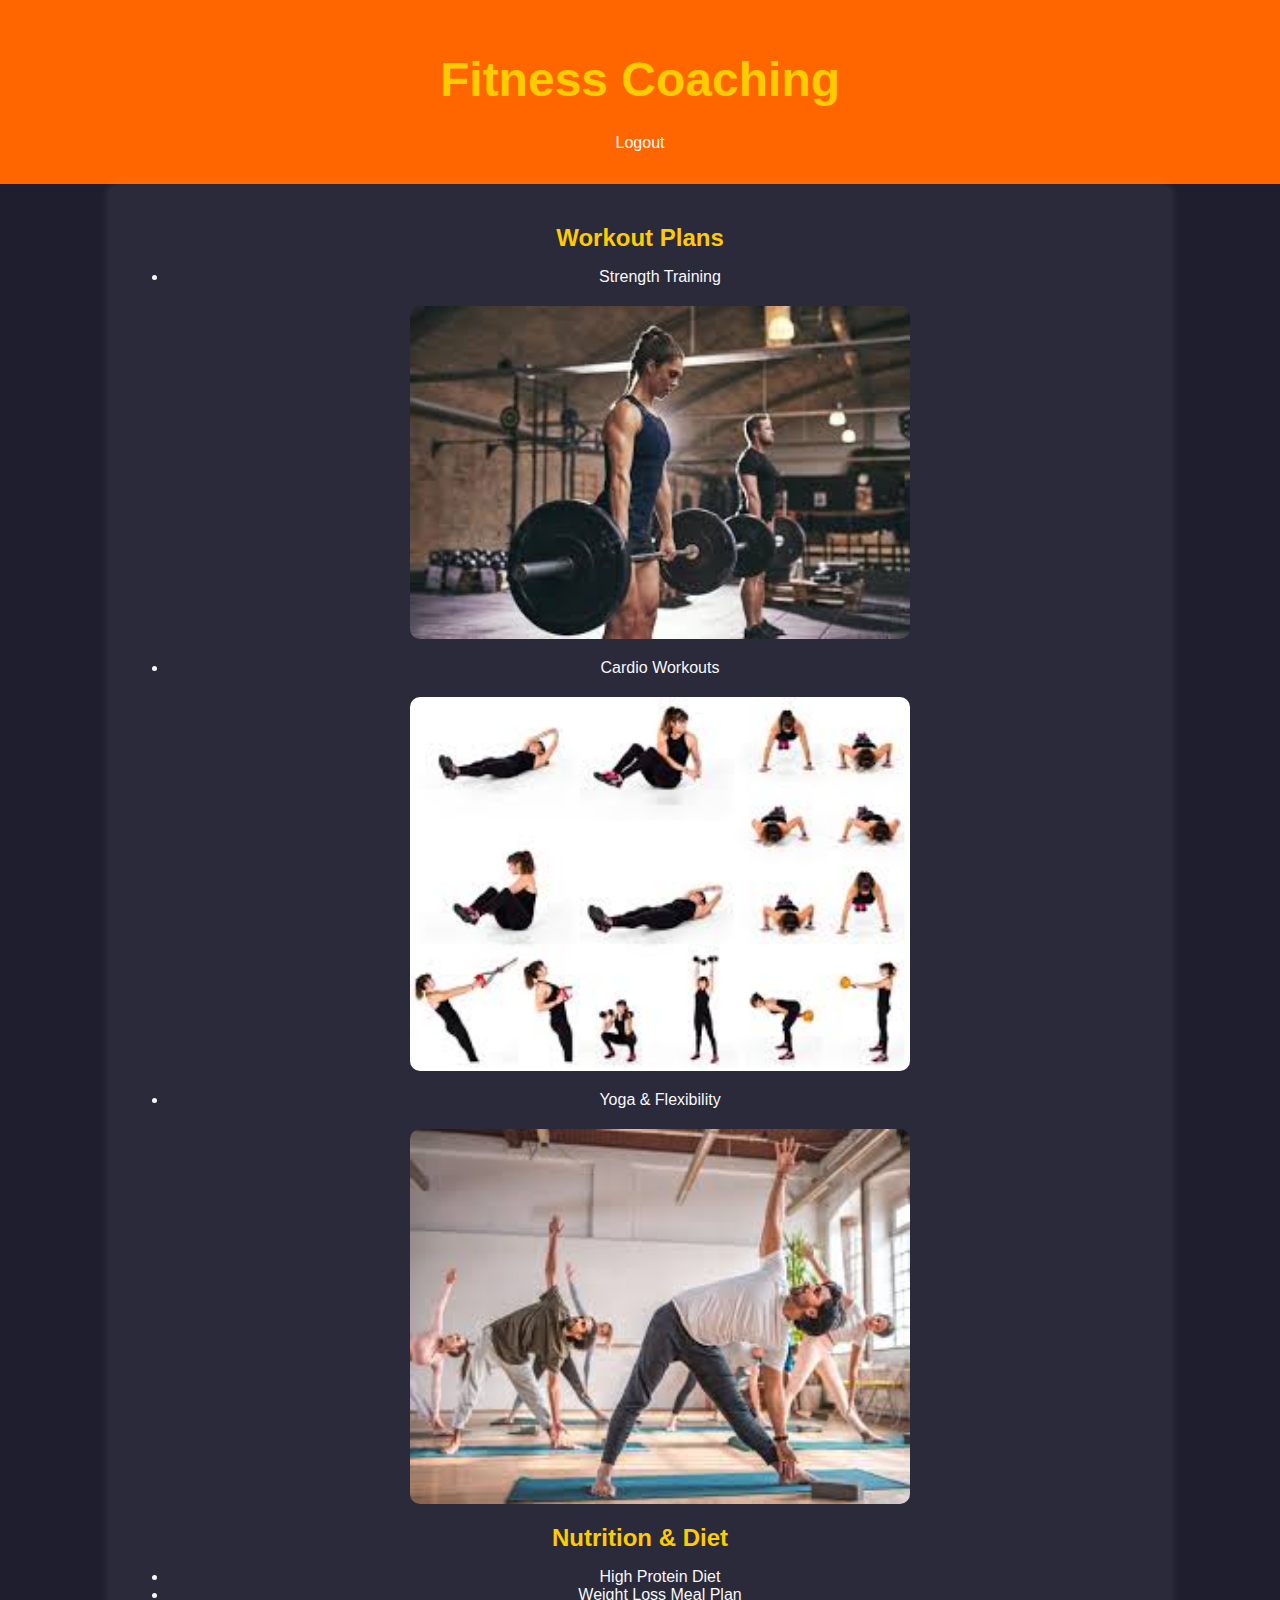
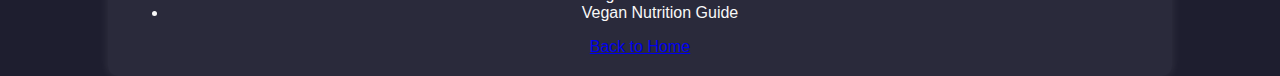
<file: coaching.html>
<!DOCTYPE html>
<html lang="en">
<head>
    <meta charset="UTF-8">
    <meta name="viewport" content="width=device-width, initial-scale=1.0">
    <title>Coaching - Fitness</title>
    <link rel="stylesheet" href="styles.css"> 
    <script>
        function logoutUser() {
            // Clear user session (if using localStorage)
            localStorage.removeItem("loggedInUser");

            // Redirect to exit page
            window.location.href = "exit.html";
        }
    </script>
</head>
<body>
    <header>
        <h1>Fitness Coaching</h1>
        <button onclick="logoutUser()" class="logout-btn">Logout</button> <!-- Logout Button -->
    </header>

    <div class="container">
        <h2>Workout Plans</h2>
        <ul>
            <li>
                Strength Training
                <br>
                <img src="strength training.jpeg" alt="Strength Training">       
            </li>
            <li>
                Cardio Workouts
                <br>
                <img src="cardio.jpeg" alt="Cardio Workouts">            
            </li>
            <li>
                Yoga & Flexibility
                <br>
                <img src="yoga.jpeg" alt="Yoga & Flexibility">       
            </li>
        </ul>

        <h2>Nutrition & Diet</h2>
        <ul>
            <li>High Protein Diet</li>
            <li>Weight Loss Meal Plan</li>
            <li>Vegan Nutrition Guide</li>
        </ul>

        <a href="index.html">Back to Home</a>
    </div>
</body>
</html>
</file>
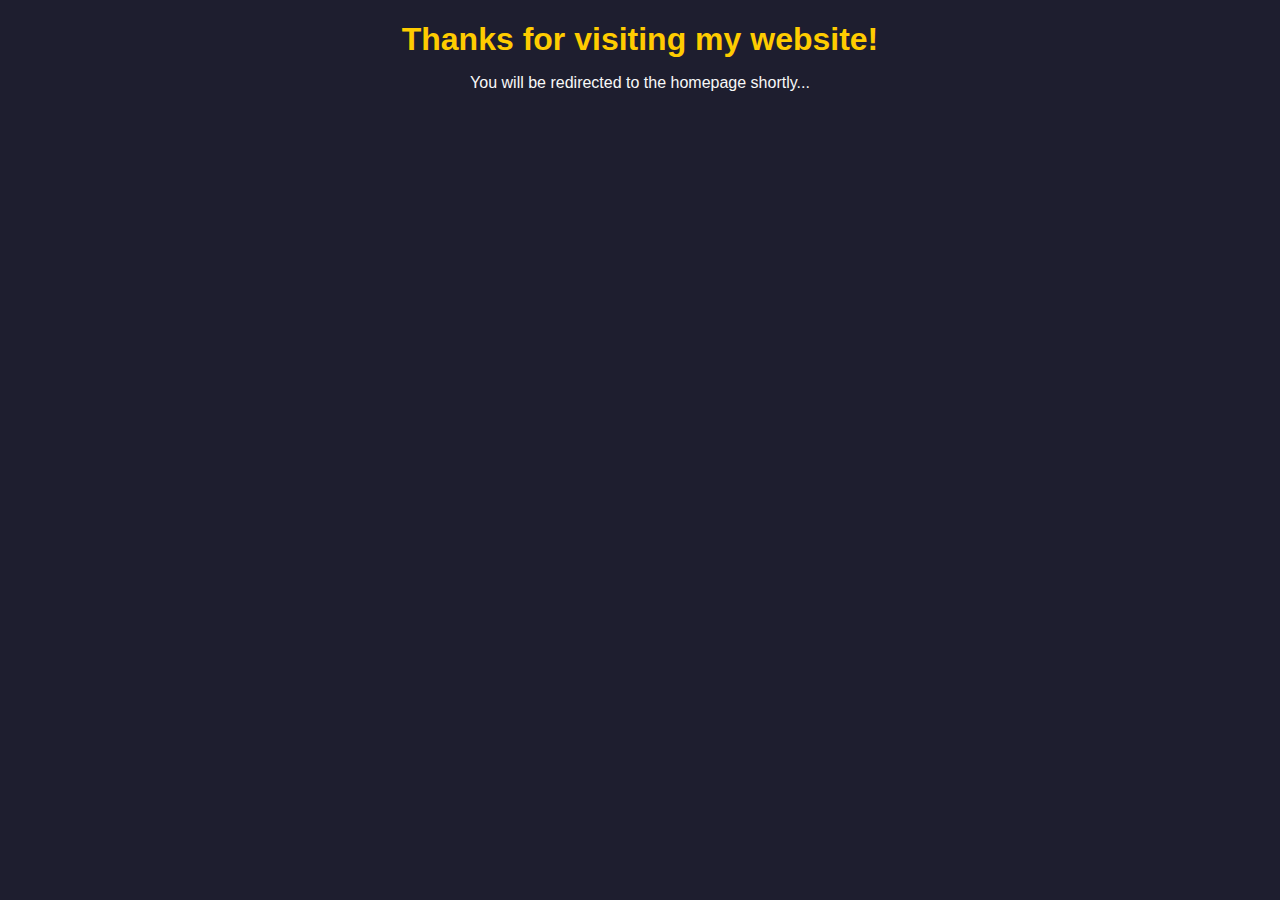
<file: exit.html>
<!DOCTYPE html>
<html lang="en">
<head>
    <meta charset="UTF-8">
    <meta name="viewport" content="width=device-width, initial-scale=1.0">
    <title>Exit - Thank You</title>
    <link rel="stylesheet" href="styles.css"> <!-- Linking to existing CSS file -->
    <script>
        // Redirect to home page after 3 seconds
        setTimeout(function() {
            window.location.href = "index.html";
        }, 3000);
    </script>
</head>
<body>
    <h1>Thanks for visiting my website!</h1>
    <p>You will be redirected to the homepage shortly...</p>
</body>
</html>
</file>
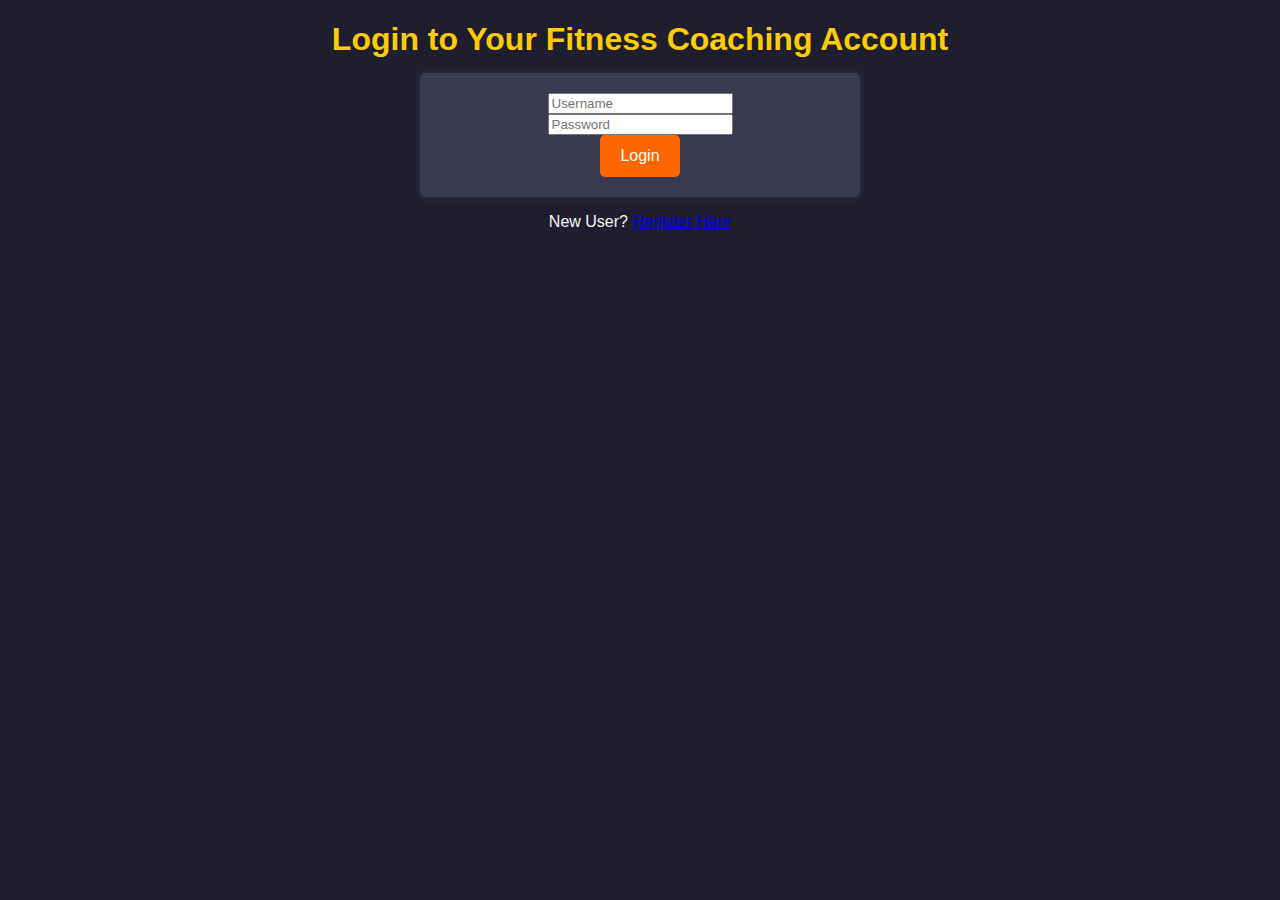
<file: login.html>
<!DOCTYPE html>
<html lang="en">
<head>
    <meta charset="UTF-8">
    <meta name="viewport" content="width=device-width, initial-scale=1.0">
    <title>Login - Fitness Coaching</title>
    <link rel="stylesheet" href="styles.css"> <!-- CSS in the same directory -->
</head>
<body>
    <h1>Login to Your Fitness Coaching Account</h1>
    <form id="loginForm" action="/login" method="POST">
        <input type="text" name="username" placeholder="Username" required><br>
        <input type="password" name="password" placeholder="Password" required><br>
        <button type="submit">Login</button>
    </form>

    <p>New User? <a href="register.html">Register Here</a></p>

    <script>
        // Add event listener to the form
        document.getElementById('loginForm').addEventListener('submit', loginUser);

        function loginUser(event) {
            event.preventDefault(); // Prevent form submission

            let username = document.querySelector('input[name="username"]').value.trim();
            let password = document.querySelector('input[name="password"]').value;

            // Validate inputs
            if (username === "" || password === "") {
                alert("Please enter both username and password.");
                return;
            }

            // Retrieve stored user data from localStorage
            let storedUser = localStorage.getItem(username);

            if (storedUser) {
                let userData = JSON.parse(storedUser);

                // Check if the entered password matches the stored password
                if (userData.password === password) {
                    alert("Login successful! Redirecting to Coaching page...");
                    window.location.href = "coaching.html"; // Redirect to coaching page
                } else {
                    alert("Incorrect password. Please try again.");
                }
            } else {
                alert("User not found. Please register first.");
            }
        }
    </script>
</body>
</html>
</file>
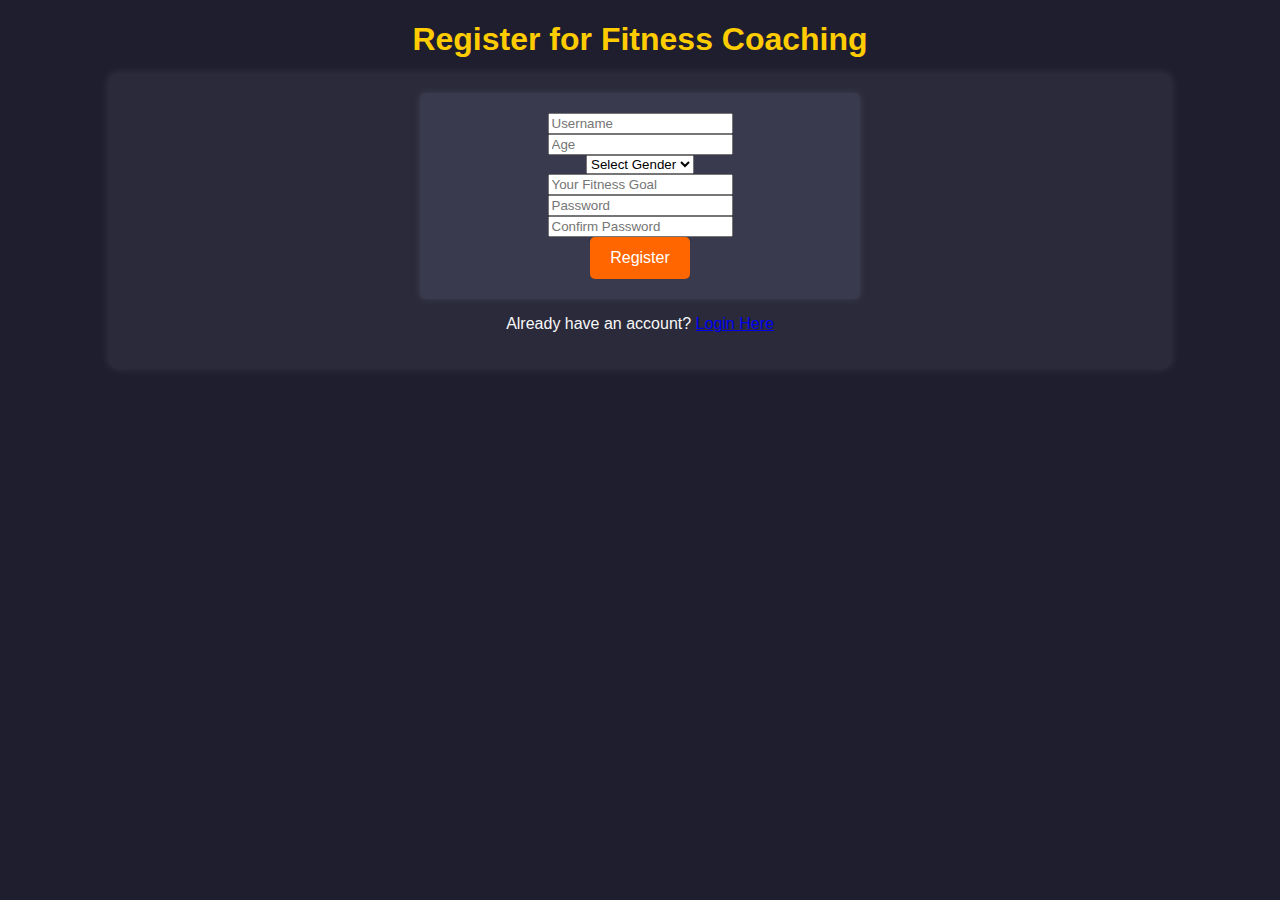
<file: register.html>
<!DOCTYPE html>
<html lang="en">
<head>
    <meta charset="UTF-8">
    <meta name="viewport" content="width=device-width, initial-scale=1.0">
    <title>Register - Fitness Coaching</title>
    <link rel="stylesheet" href="styles.css"> <!-- Linking to the CSS file in the same directory -->
    <script>
        function showConfirmation(event) {
            event.preventDefault(); // Prevents actual form submission
            
            let name = document.querySelector('input[name="name"]').value.trim();
            let age = document.querySelector('input[name="age"]').value.trim();
            let gender = document.querySelector('select[name="gender"]').value;
            let goal = document.querySelector('input[name="goal"]').value.trim();
            let password = document.querySelector('input[name="password"]').value;
            let confirmPassword = document.querySelector('input[name="confirm_password"]').value;

            // Validate all fields
            if (name === "" || age === "" || gender === "" || goal === "" || password === "" || confirmPassword === "") {
                alert("Please fill in all details.");
                return;
            }

            // Check if passwords match
            if (password !== confirmPassword) {
                alert("Passwords do not match.");
                return;
            }

            // Check if user already exists in localStorage
            if (localStorage.getItem(name)) {
                alert("User already exists. Please use a different username or login.");
                return;
            }

            // Store user details in localStorage
            let userData = { age: age, gender: gender, goal: goal, password: password };
            localStorage.setItem(name, JSON.stringify(userData));

            // Hide form and show confirmation message
            document.getElementById("registrationForm").style.display = "none";
            document.getElementById("confirmationMessage").style.display = "block";

            // Redirect to login page after 3 seconds
            setTimeout(function() {
                window.location.href = "login.html";
            }, 3000);
        }
    </script>
</head>
<body>
    <h1>Register for Fitness Coaching</h1>
    <div class="container">
        <form id="registrationForm" onsubmit="showConfirmation(event)">
            <input type="text" name="name" placeholder="Username" required><br>
            <input type="number" name="age" placeholder="Age" required><br>
            <select name="gender" required>
                <option value="" disabled selected>Select Gender</option>
                <option value="Male">Male</option>
                <option value="Female">Female</option>
            </select><br>
            <input type="text" name="goal" placeholder="Your Fitness Goal" required><br>
            <input type="password" name="password" placeholder="Password" required><br>
            <input type="password" name="confirm_password" placeholder="Confirm Password" required><br>
            <button type="submit">Register</button>
        </form>
        
        <p id="confirmationMessage" style="display:none; color:green; font-weight:bold;">You have successfully registered! Redirecting to login page...</p>
        
        <p>Already have an account? <a href="login.html">Login Here</a></p>
    </div>
</body>
</html>
</file>
<file: styles.css>
/* Global Styles */
body {
    font-family: 'Poppins', sans-serif;
    margin: 0;
    padding: 0;
    background-color: #1e1e2f; /* Dark purple-blue background */
    color: #f8f8f8; /* Light text for readability */
    text-align: center;
}

/* Header Section */
header {
    background-color: #ff6600; /* Vibrant orange */
    color: white;
    padding: 20px;
    font-size: 24px;
    font-weight: bold;
}

/* Navigation Links */
nav {
    margin: 20px;
}

nav a {
    text-decoration: none;
    color: #ffcc00; /* Bright yellow for contrast */
    font-size: 18px;
    margin: 10px;
    font-weight: bold;
}

nav a:hover {
    color: #ff9900; /* Orange shade on hover */
}

/* Main Container */
.container {
    width: 80%;
    margin: auto;
    padding: 20px;
    background: #2a2a3b; /* Dark greyish-blue */
    box-shadow: 0px 0px 10px rgba(255, 255, 255, 0.1);
    border-radius: 10px;
}

/* Headings */
h1, h2 {
    color: #ffcc00; /* Yellow for visibility */
    margin-bottom: 15px;
}

/* Buttons */
button {
    background-color: #ff6600;
    color: white;
    padding: 12px 20px;
    border: none;
    cursor: pointer;
    font-size: 16px;
    border-radius: 5px;
}

button:hover {
    background-color: #cc5500;
}

/* Forms */
form {
    background: #3a3a4f; /* Slightly lighter dark color */
    padding: 20px;
    border-radius: 5px;
    box-shadow: 0px 0px 8px rgba(255, 255, 255, 0.1);
    max-width: 400px;
    margin: auto;
}

/* Image Styling */
img {
    width: 80%;
    max-width: 500px;
    border-radius: 10px;
    display: block;
    margin: 20px auto;
}

/* Resume Download Link */
.resume-link {
    display: inline-block;
    padding: 10px;
    background: #ff6600;
    color: white;
    text-decoration: none;
    font-size: 16px;
    border-radius: 5px;
    margin-top: 15px;
}

.resume-link:hover {
    background: #cc5500;
}

/* Footer */
footer {
    background: #181825; /* Darker footer for contrast */
    color: white;
    text-align: center;
    padding: 10px;
    margin-top: 20px;
}
</file>
